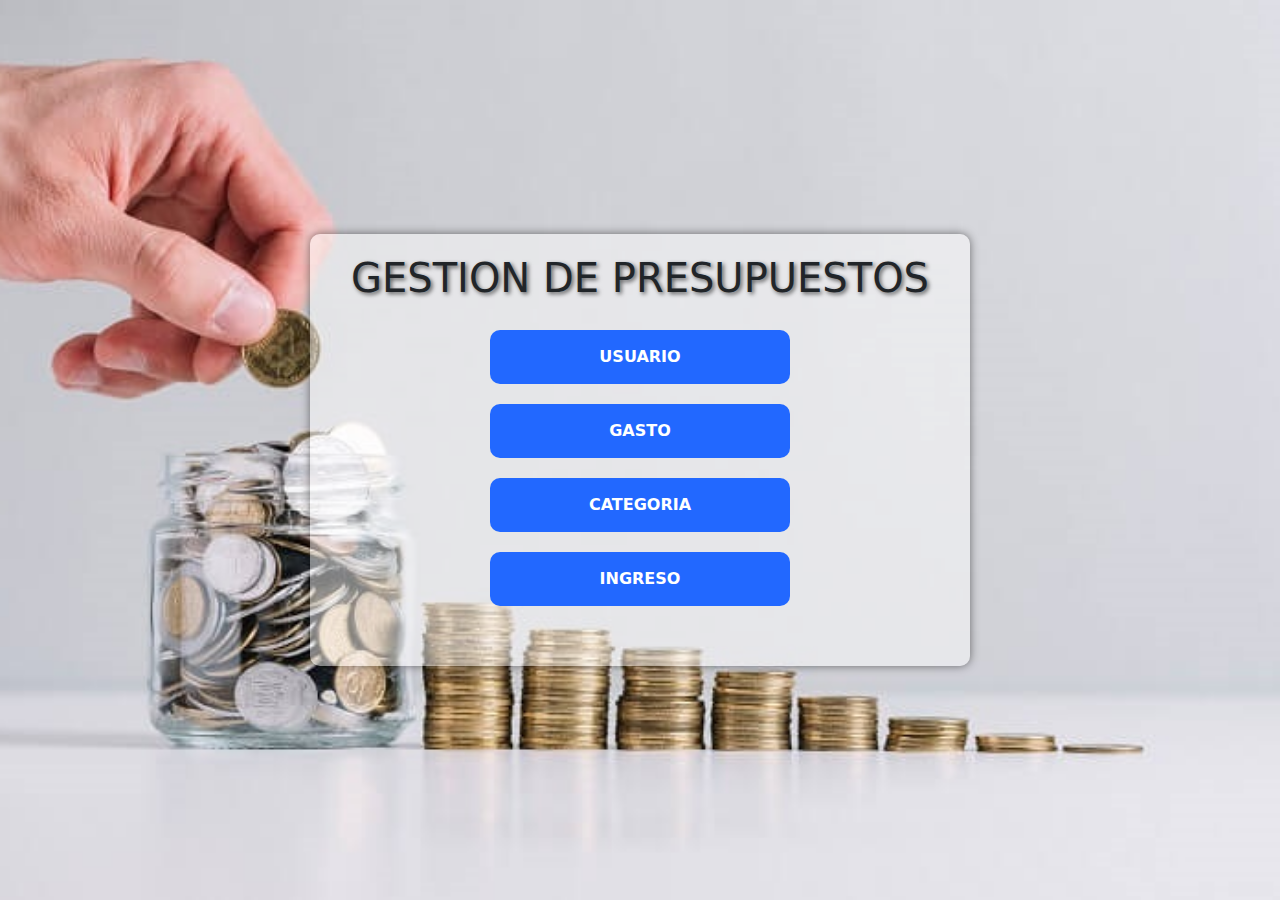
<file: index.html>
<!DOCTYPE html>
<html lang="en">
<head>
    <meta charset="UTF-8">
    <meta name="viewport" content="width=device-width, initial-scale=1.0">
    <link rel="stylesheet" href="inicio.css">
    <link href="https://cdn.jsdelivr.net/npm/bootstrap@5.3.3/dist/css/bootstrap.min.css" rel="stylesheet" integrity="sha384-QWTKZyjpPEjISv5WaRU9OFeRpok6YctnYmDr5pNlyT2bRjXh0JMhjY6hW+ALEwIH" crossorigin="anonymous">
    <title>INICIO</title>
    
</head>
<body>
    <div class="content">
        <h1>GESTION DE PRESUPUESTOS</h1>
        <div>
            <ul class="navegacion">
                <li><a href="usuario.html">USUARIO</a></li>
                <li><a href="gasto.html">GASTO</a></li>
                <li><a href="categoria.html">CATEGORIA</a></li>
                <li><a href="ingreso.html">INGRESO</a></li>
            </ul>
        </div>
    </div>

</body>
</html>
</file>
<file: inicio.css>
body {
    background-image: url('imagenes/fondo.jpg');
    background-size: cover;
    background-position: center;
    background-repeat: no-repeat;
    height: 100vh;
    display: flex;
    justify-content: center;
    align-items: center;
    flex-direction: column;
    margin: 0;
}

.content{
    width: 660px;
    padding: 20px;
    background-color: rgba(255, 255, 255, 0.479);
    border-radius: 10px;
    box-shadow: 0px 0px 10px rgba(0, 0, 0, 0.5);
    display: flex;
    flex-direction: column;
    align-items: center;
}
.navegacion {
    list-style: none; 
    width: 300px; 
    padding: 0;
    margin: 20px;
    display: flex;
    flex-direction: column; 
}

.navegacion li {
    margin-bottom: 20px;
}

.navegacion a {
    text-decoration: none;
    padding: 15px;
    background-color: #2268ff;
    color: white;
    border-radius: 10px; 
    font-weight: bold; 
    transition: background-color 0.3s ease, transform 0.2s ease;
    width: 100%;
    display: inline-block;
    text-align: center; 
}

.navegacion a:hover {
    background-color: #1a30d4; 
    transform: scale(1.05); 
}

h1 {
    margin-bottom: 30px;
    color: white;
    text-shadow: 2px 2px 4px rgba(0, 0, 0, 0.6); 
}
</file>
